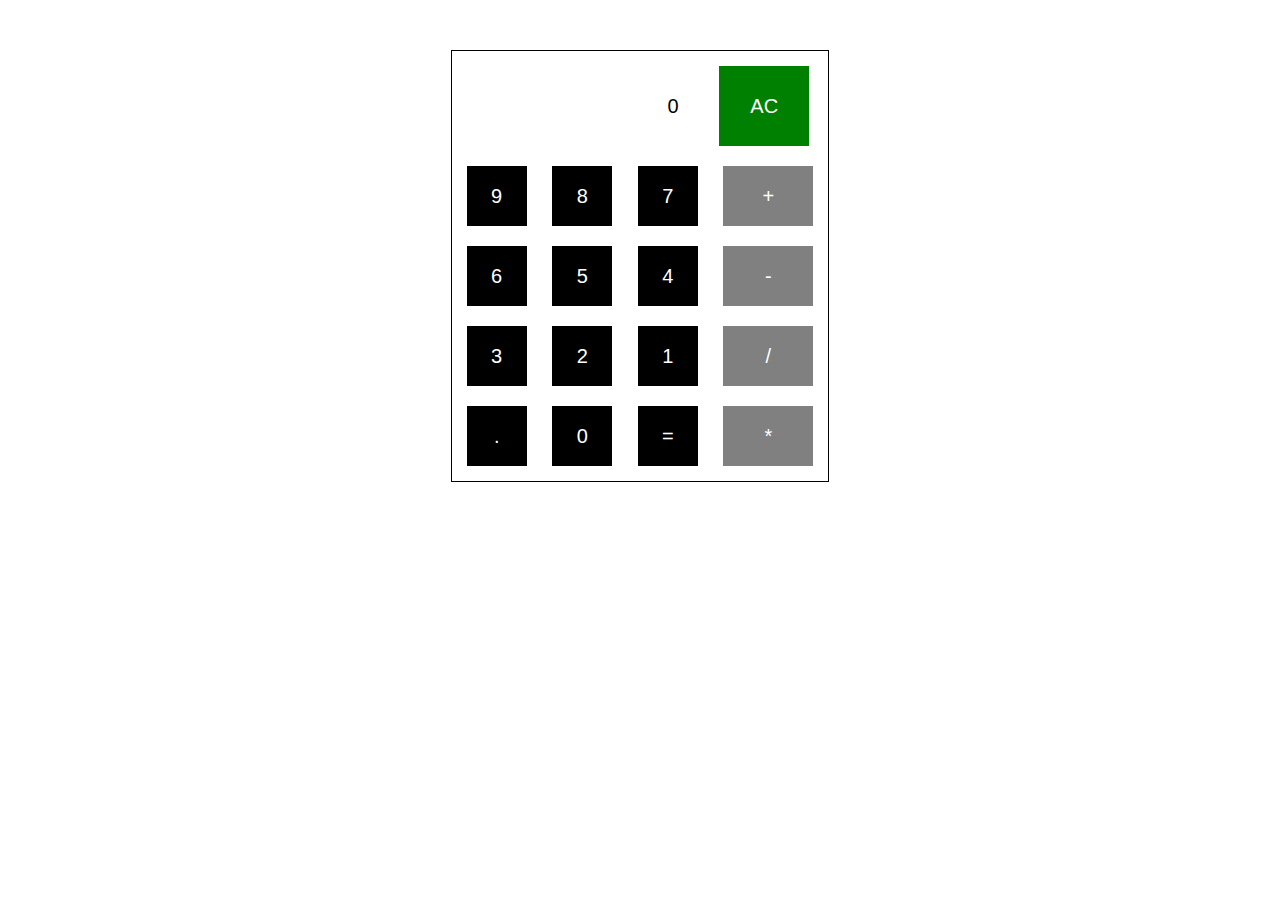
<file: index.html>
<!DOCTYPE html>
<html lang="en">

<head>
    <meta charset="UTF-8">
    <meta name="viewport" content="width=device-width, initial-scale=1.0">
    <title>Document</title>
    <link rel="stylesheet" href="calci.css">

</head>

<body>
    <div class="calculator">
        <input type="text" placeholder="0" id="inputBox">
        <button style="background-color: green;height: 80px;width: 90px;">AC</button>

        <div>
            <button>9</button>
            <button>8</button>
            <button>7</button>
            <button class="button1">+</button>
        </div>
        <div>
            <button>6</button>
            <button>5</button>
            <button>4</button>
            <button class="button1">-</button>

        </div>
        <div>
            <button>3</button>
            <button>2</button>
            <button>1</button>
            <button class="button1">/</button>

        </div>
        <div>
            <button>.</button>
            <button>0</button>
            <button>=</button>
            <button class="button1">*</button>

        </div>

    </div>
        <script src="calci.js"></script>
</body>

</html>
</file>
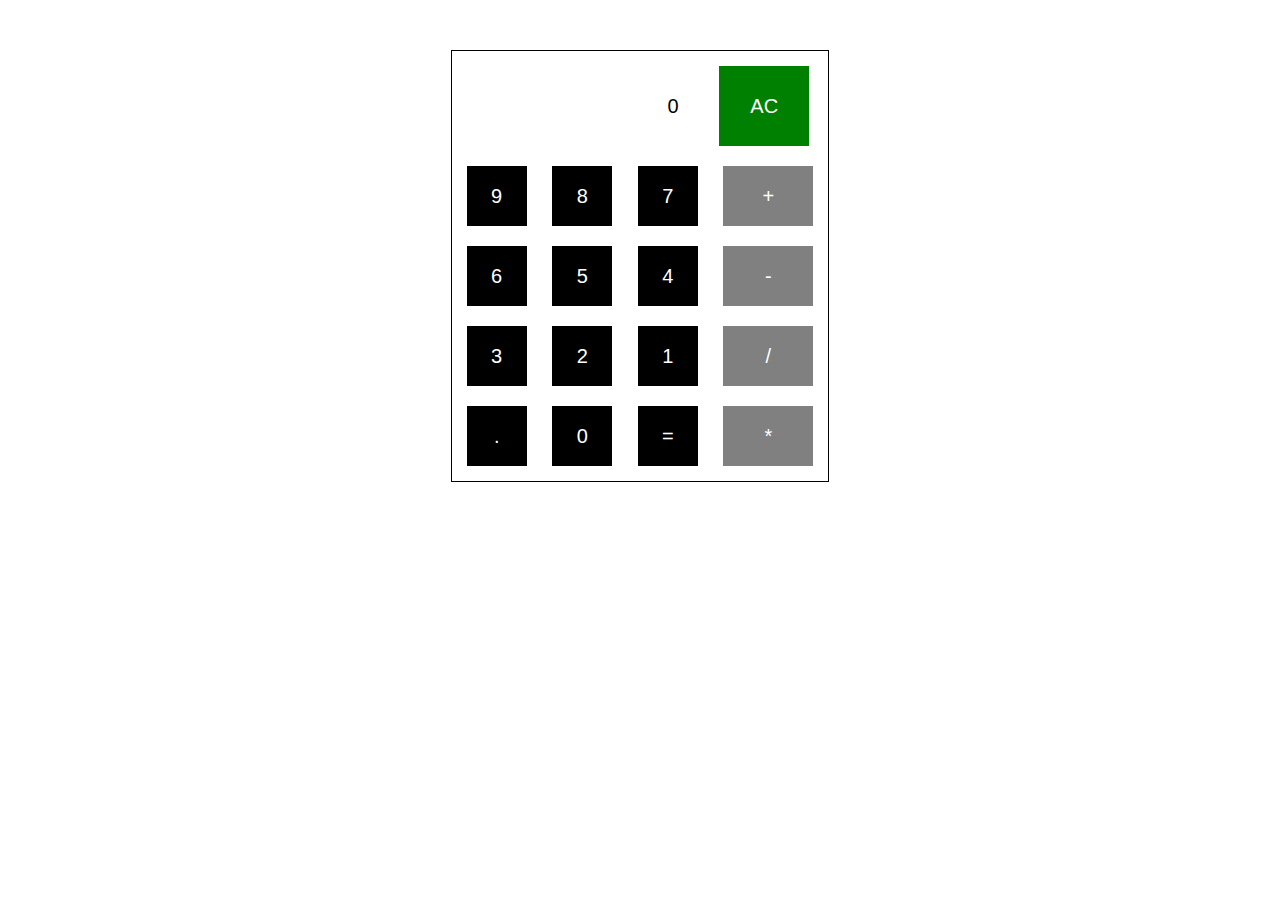
<file: index1.html>
<!DOCTYPE html>
<html lang="en">

<head>
    <meta charset="UTF-8">
    <meta name="viewport" content="width=device-width, initial-scale=1.0">
    <title>Document</title>
    <link rel="stylesheet" href="calci.css">

</head>

<body>
    <div class="calculator">
        <input type="text" placeholder="0" id="inputBox">
        <button style="background-color: green;height: 80px;width: 90px;">AC</button>

        <div>
            <button>9</button>
            <button>8</button>
            <button>7</button>
            <button class="button1">+</button>
        </div>
        <div>
            <button>6</button>
            <button>5</button>
            <button>4</button>
            <button class="button1">-</button>

        </div>
        <div>
            <button>3</button>
            <button>2</button>
            <button>1</button>
            <button class="button1">/</button>

        </div>
        <div>
            <button>.</button>
            <button>0</button>
            <button>=</button>
            <button class="button1">*</button>

        </div>

    </div>
        <script src="calci.js"></script>
</body>

</html>
</file>
<file: calci.css>
*{
    margin: 0px;
    padding: 0px;
    box-sizing: border-box;
    font-family:Arial;
    font-size: 20px;

}
body{
    width:100%;
    height:100%;
    display: flex;
    justify-content: center;
    align-items: center;

}
.calculator{
    border: 1px solid black;
    padding:5px;
    margin: 50px;
    background-color: white;
    /* box-shadow:0px 3px 5px; */
}
input{
    width: 227px;
    border: none;
    padding:15px;
    margin: 10px;
    text-align: right;
    cursor: pointer;
}
input::placeholder{
    color:black;

}
button{
    border: none;
    width: 60px;
    height: 60px;
    margin: 10px;
    background:black;
    color: white;
    font-size: 20px;
    cursor: pointer;
    /* box-shadow:0px 0px ; */
   
}
.button1{
    background-color: grey;
    width: 90px;
    

}
</file>
